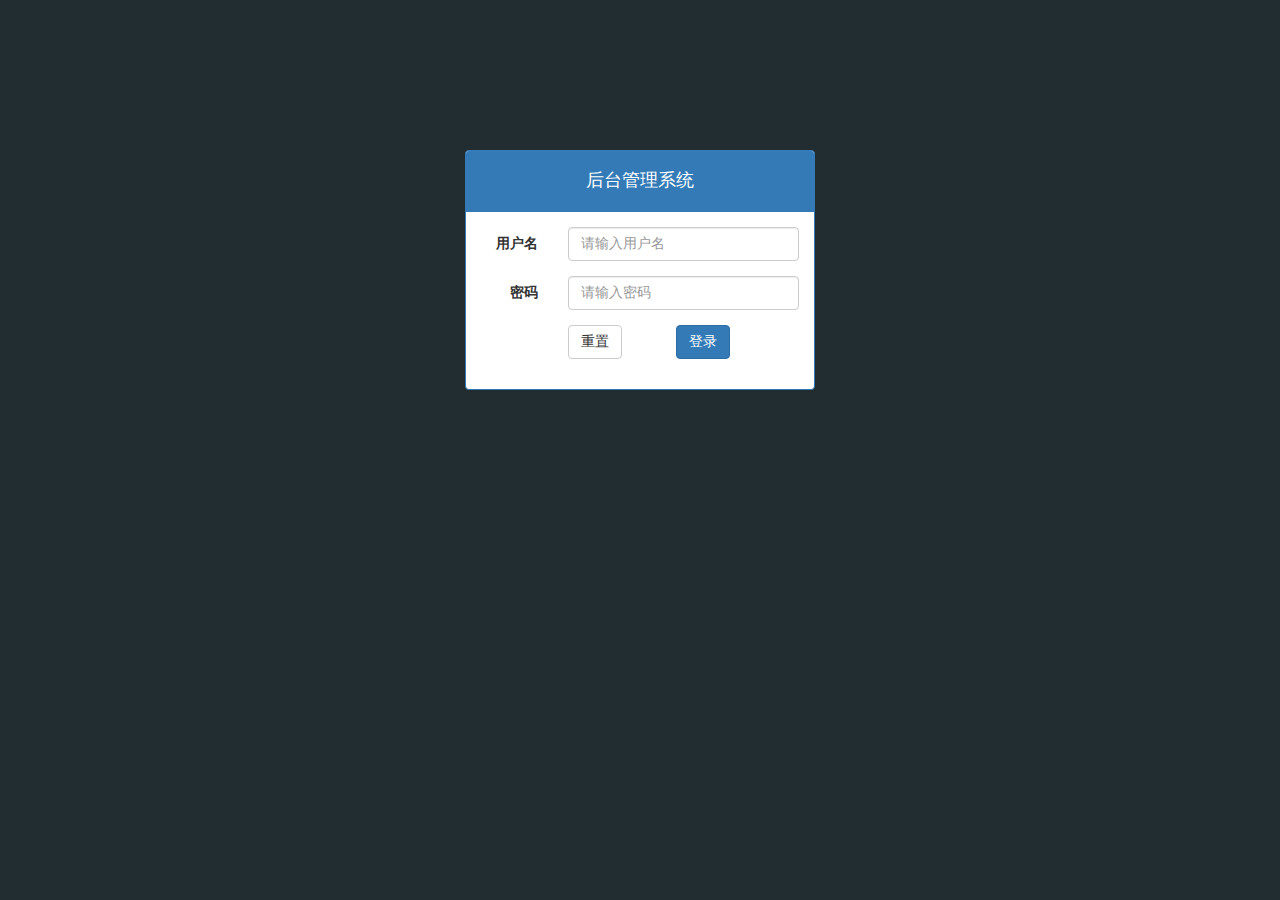
<file: admin/login.html>
<!DOCTYPE html>
<html>
<head lang="en">
    <meta charset="UTF-8">
    <title>后台管理系统-登录</title>
    <link rel="stylesheet" href="assets/bootstrap/css/bootstrap.min.css"/>
    <link rel="stylesheet" href="assets/bootstrap-validator/css/bootstrapValidator.min.css"/>
    <link rel="stylesheet" href="assets/nprogress/nprogress.css"/>
    <link rel="stylesheet" href="css/admin.css"/>
</head>
<body class="bg_login">
<div class="container">
    <div class="col-md-4 col-md-offset-4">
        <div class="panel panel-primary mt_150">
            <div class="panel-heading text-center"><h4>后台管理系统</h4></div>
            <div class="panel-body">
                <form id="login" class="form-horizontal" autocomplete="off">
                    <div class="form-group">
                        <label for="inputUserName3" class="col-sm-3 control-label">用户名</label>
                        <div class="col-sm-9">
                            <input name="username" type="text" class="form-control" id="inputUserName3" placeholder="请输入用户名">
                        </div>
                    </div>
                    <div class="form-group">
                        <label for="inputPassword3" class="col-sm-3 control-label">密码</label>
                        <div class="col-sm-9">
                            <input name="password" type="password" class="form-control" id="inputPassword3" placeholder="请输入密码">
                        </div>
                    </div>
                    <div class="form-group">
                        <div class="col-sm-offset-3 col-sm-10">
                            <button type="reset" class="btn btn-default mr_50">重置</button>
                            <button type="submit" class="btn btn-primary">登录</button>
                        </div>
                    </div>
                </form>
            </div>
        </div>
    </div>
</div>
<script src="assets/jquery/jquery.min.js"></script>
<script src="assets/bootstrap/js/bootstrap.min.js"></script>
<script src="assets/bootstrap-validator/js/bootstrapValidator.min.js"></script>
<script src="assets/nprogress/nprogress.js"></script>
<script src="js/admin.js"></script>
<script src="js/login.js"></script>
</body>
</html>
</file>
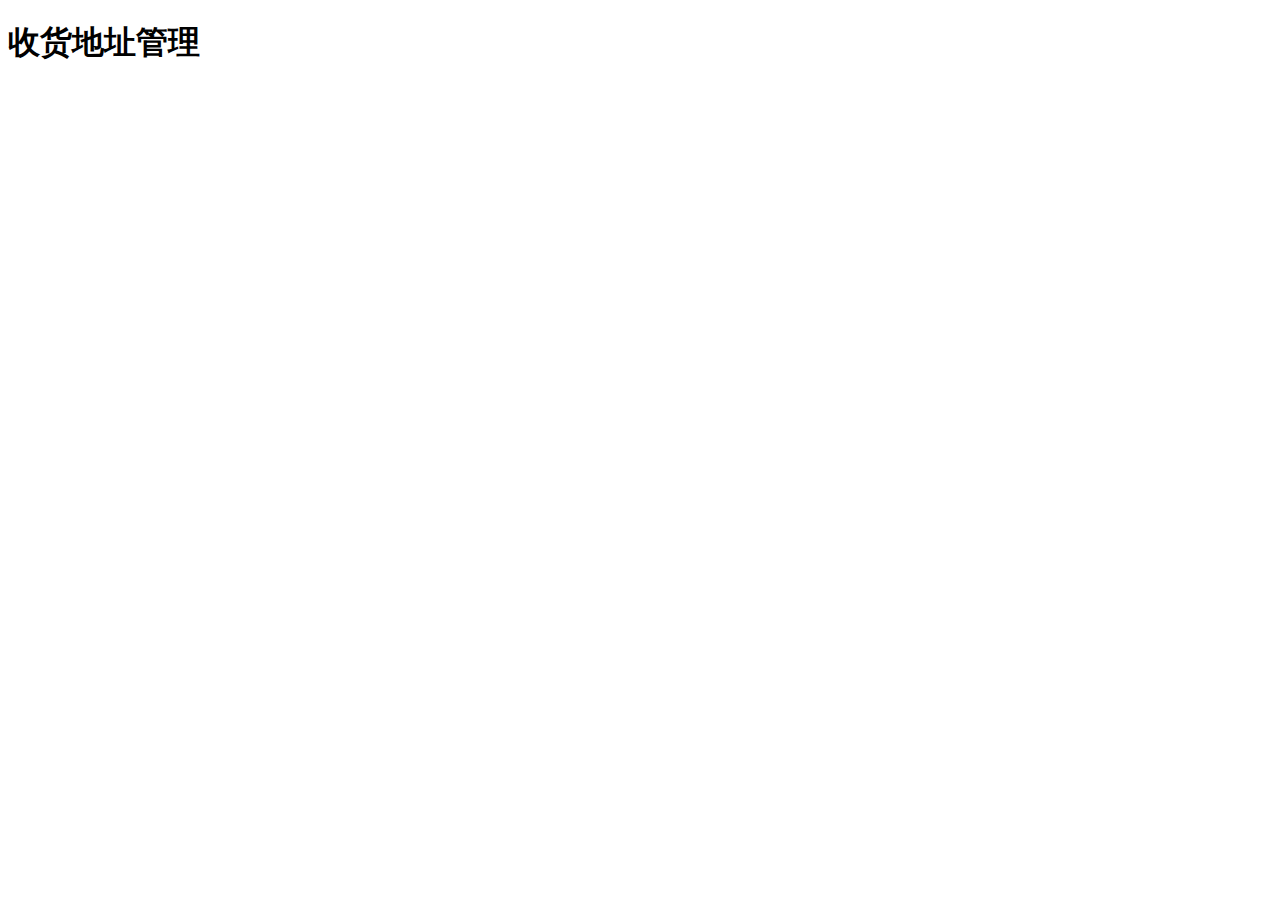
<file: user/address.html>
<!DOCTYPE html>
<html>
<head lang="en">
    <meta charset="UTF-8">
    <meta name="viewport" content="width=device-width, user-scalable=no, initial-scale=1.0"/>
    <title>个人中心-收货地址管理</title>
    <link type="image/x-icon" rel="shortcut icon" href="/images/favicon.ico">
</head>
<body>
	<h1>收货地址管理</h1>
</body>
</html>
</file>
<file: admin/assets/nprogress/nprogress.css>
/* Make clicks pass-through */
#nprogress {
  pointer-events: none;
}

#nprogress .bar {
  background: greenyellow;

  position: fixed;
  z-index: 10000;
  top: 0;
  left: 0;

  width: 100%;
  height: 2px;
}

/* Fancy blur effect */
#nprogress .peg {
  display: block;
  position: absolute;
  right: 0px;
  width: 100px;
  height: 100%;
  box-shadow: 0 0 10px #29d, 0 0 5px #29d;
  opacity: 1.0;

  -webkit-transform: rotate(3deg) translate(0px, -4px);
      -ms-transform: rotate(3deg) translate(0px, -4px);
          transform: rotate(3deg) translate(0px, -4px);
}

/* Remove these to get rid of the spinner */
#nprogress .spinner {
  display: block;
  position: fixed;
  z-index: 1031;
  top: 15px;
  right: 15px;
}

#nprogress .spinner-icon {
  width: 18px;
  height: 18px;
  box-sizing: border-box;

  border: solid 2px transparent;
  border-top-color: #29d;
  border-left-color: #29d;
  border-radius: 50%;

  -webkit-animation: nprogress-spinner 400ms linear infinite;
          animation: nprogress-spinner 400ms linear infinite;
}

.nprogress-custom-parent {
  overflow: hidden;
  position: relative;
}

.nprogress-custom-parent #nprogress .spinner,
.nprogress-custom-parent #nprogress .bar {
  position: absolute;
}

@-webkit-keyframes nprogress-spinner {
  0%   { -webkit-transform: rotate(0deg); }
  100% { -webkit-transform: rotate(360deg); }
}
@keyframes nprogress-spinner {
  0%   { transform: rotate(0deg); }
  100% { transform: rotate(360deg); }
}
</file>
<file: admin/css/admin.css>
body{
    font-family: "Microsoft YaHei";
}
a:hover,a:active,a:focus{
    text-decoration: none;
}
/*login page*/
.bg_login{
    background: #222d32;
}
.mt_150{
    margin-top: 150px;
}
.mr_50{
    margin-right: 50px;
}
.mb_15{
    margin-bottom: 15px;
}
/*main page*/
.ad_aside{
    width: 180px;
    height: 100%;
    background: #222d32;
    position: absolute;
}
.ad_aside .brand{
    width: 100%;
    height: 50px;
    background: #367fa9;
}
.ad_aside .brand a{
    color: #fff;
    display: block;
    line-height: 50px;
    text-align: center;
    font-size: 20px;
    font-weight: bold;
}
.ad_aside .user{
    padding: 30px 20px;
}
.ad_aside .user img{
    width: 50px;
    height: 50px;
    border-radius: 25px;
    overflow: hidden;
}
.ad_aside .user span{
    color: #fff;
    font-size: 12px;
}
.ad_aside .menu ul{
    list-style: none;
    margin: 0;
    padding: 0;
}
.ad_aside .menu ul li{
}
.ad_aside .menu ul li a{
    display: block;
    height: 40px;
    line-height: 40px;
    color: #aaa;
    border: 3px solid transparent;
    padding-left: 30px;
}
.ad_aside .menu ul li.now > a{
    border-left-color: #3c8dbc;
    background: #1d1f21;
    color: #fff;
}
.ad_aside .menu ul li .child a{
    height: 30px;
    line-height: 30px;
    padding-left: 50px;
    font-size: 12px;
}
.ad_aside .menu ul li .child a.now{
    color: #fff;
}



.ad_section{
    padding-left: 180px;
}
.ad_section.menu{
    padding-left: 0;
}
.ad_section .ad_nav{
    height: 50px;
    background: #3c8dbc;
    margin-bottom: 20px;
}
.ad_section .ad_nav a{
    font-size: 16px;
    color: #fff;
    margin-top: 14px;
}
.ad_section .ad_nav a:first-child{
    margin-left: 15px;
    float: left;
}
.ad_section .ad_nav a:last-child{
    margin-right: 15px;
    float: right;
}

.ad_content{
    margin-top: 20px;
}
.ad_content .picTable{
    float: left;
    width: 45%;
    height: 400px;
}
.ad_content .picTable:first-child{
    margin-right: 10%;
}

.table th,.table td{
    text-align: center;
}
.page{
    text-align: right;
}
.page .pagination{
    margin-top: 0;
}
</file>
<file: admin/assets/bootstrap-validator/css/bootstrapValidator.min.css>
/*!
 * BootstrapValidator (http://bootstrapvalidator.com)
 * The best jQuery plugin to validate form fields. Designed to use with Bootstrap 3
 *
 * @version     v0.5.1, built on 2014-08-22 4:55:09 PM
 * @author      https://twitter.com/nghuuphuoc
 * @copyright   (c) 2013 - 2014 Nguyen Huu Phuoc
 * @license     MIT
 */

.bv-form .help-block{margin-bottom:0}.bv-form .tooltip-inner{text-align:left}.nav-tabs li.bv-tab-success>a{color:#3c763d}.nav-tabs li.bv-tab-error>a{color:#a94442}
</file>
